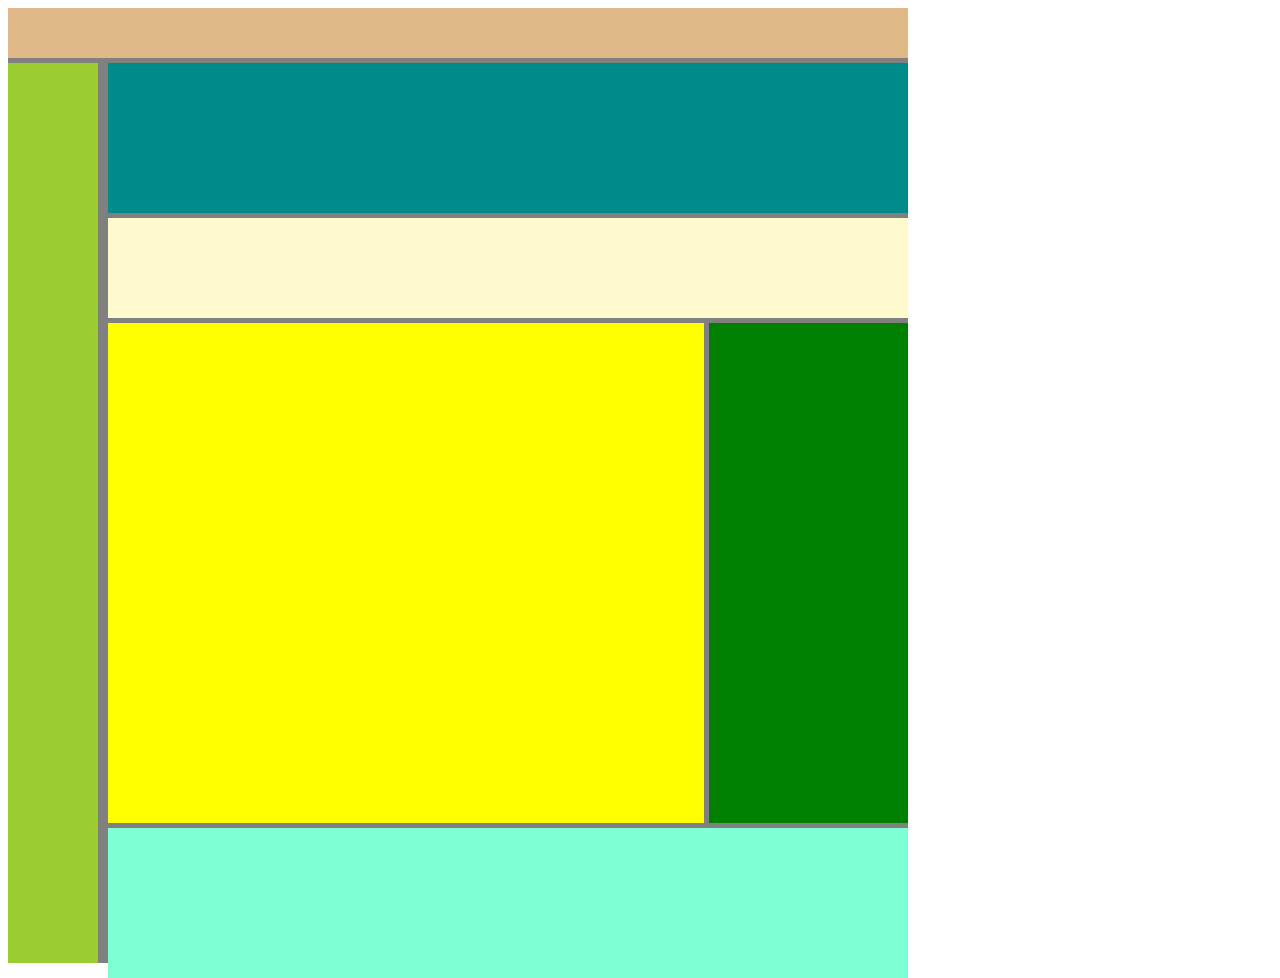
<file: index.html>
<!doctype html>
<html lang="en">
<head>
    <meta charset="UTF-8">
    <meta name="viewport"
          content="width=device-width, user-scalable=no, initial-scale=1.0, maximum-scale=1.0, minimum-scale=1.0">
    <meta http-equiv="X-UA-Compatible" content="ie=edge">
    <title>Document</title>
    <link rel="stylesheet" href="style.css">
</head>
<body>
<div class="target">
    <div class="header"></div>
    <div class="columns">
        <div class="left"></div>
        <div class="right">
            <div class="top"></div>
            <div class="under"></div>
            <div class="middle">
                <div class="tru"></div>
                <div class="blu"></div>
            </div>
            <div class="bottom"></div>
        </div>
    </div>
</div>



</body>
</html>
</file>
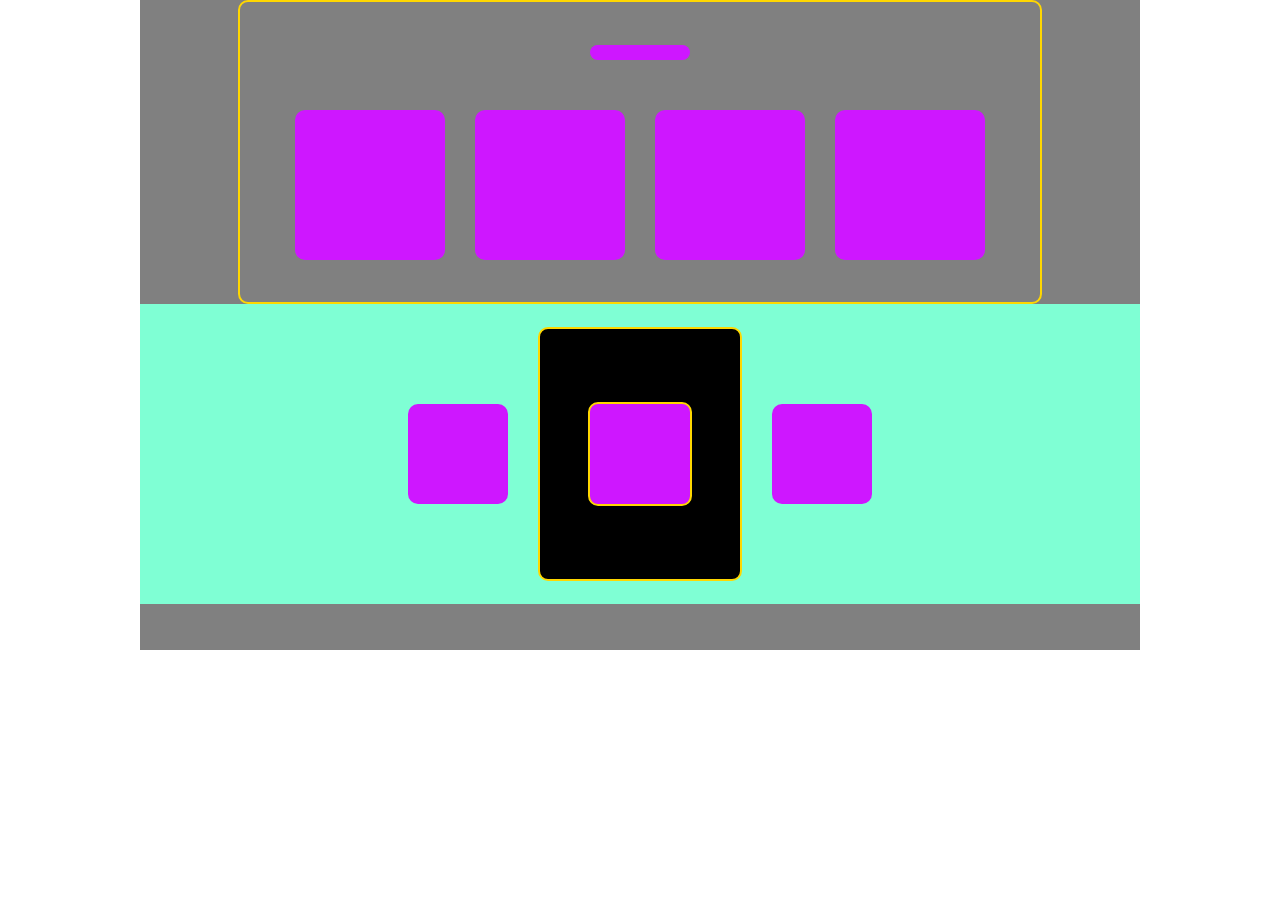
<file: HomeW_L_4.2/index2.html>
<!doctype html>
<html lang="en">
<head>
    <meta charset="UTF-8">
    <meta name="viewport"
          content="width=device-width, user-scalable=no, initial-scale=1.0, maximum-scale=1.0, minimum-scale=1.0">
    <meta http-equiv="X-UA-Compatible" content="ie=edge">
    <title>Document</title>
    <link rel="stylesheet" href="style2.css">
</head>
<body>
<div class="container">
    <div class="header">
        <div class="content">
            <div class="upper color-size"></div>
            <div class="txt d-flex">
                <div class="blocks color-size"></div>
                <div class="blocks color-size"></div>
                <div class="blocks color-size"></div>
                <div class="blocks color-size"></div>
            </div>
        </div>
        <div class="bottom txt">
            <div class="circle color-size"></div>
            <div class="wrap borderd">
                <div class="circle color-size borderd"></div>
            </div>
            <div class="circle color-size"></div>

        </div>
    </div>
</div>
</body>
</html>
</file>
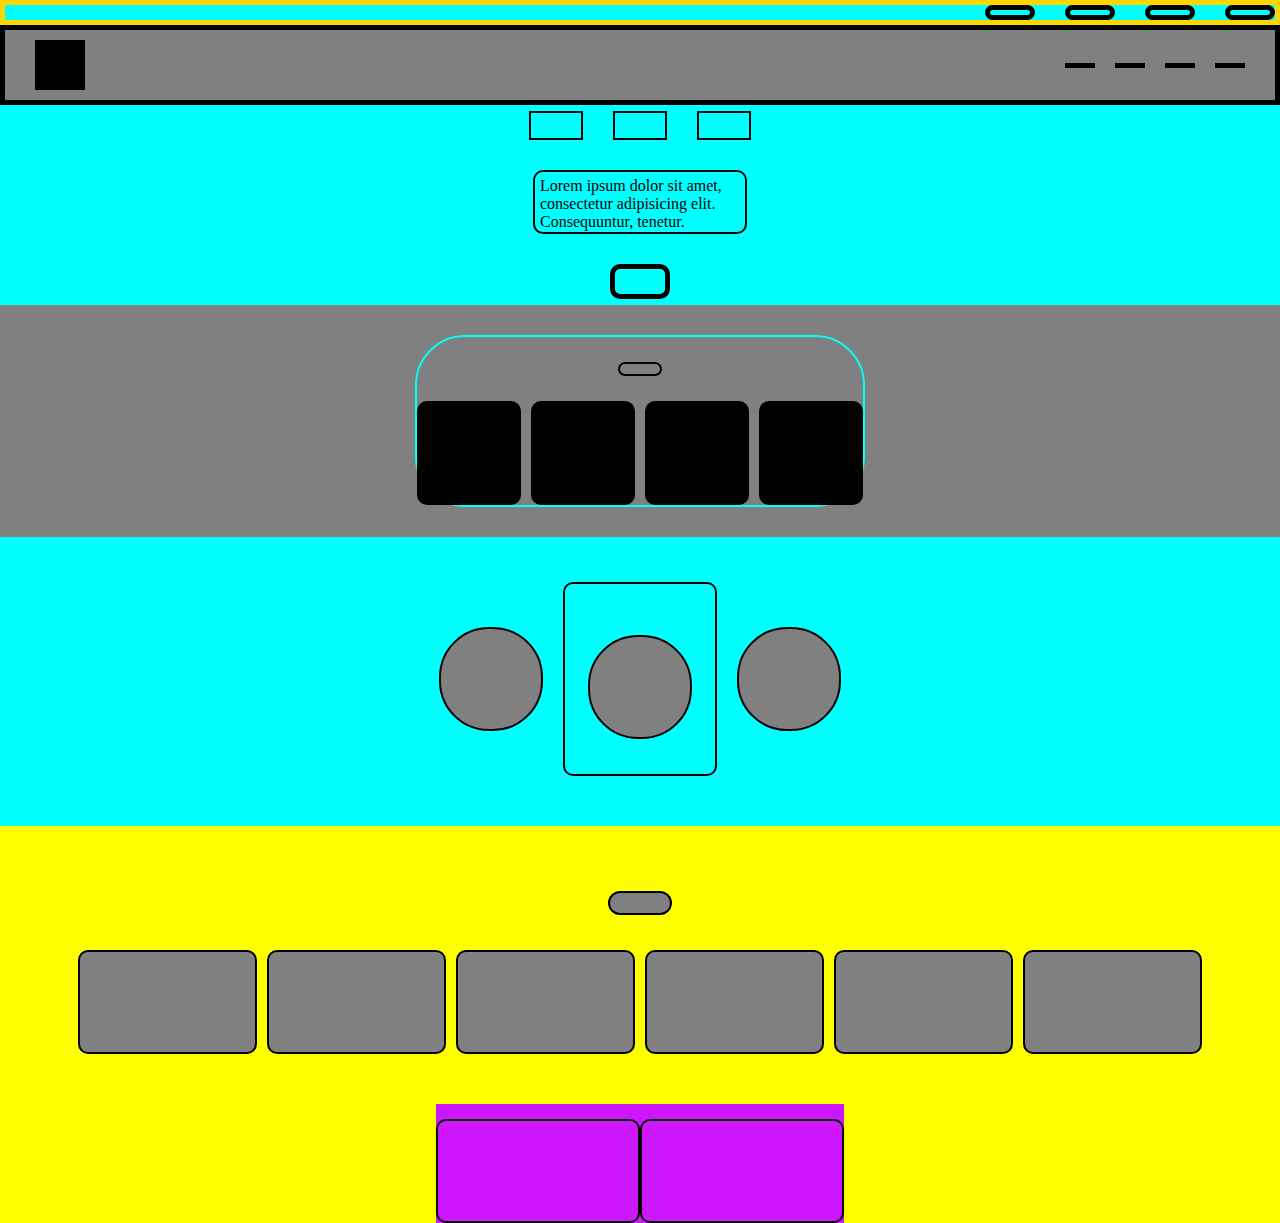
<file: HomeW_L_4.3/index3.html>
<!doctype html>
<html lang="en">
<head>
    <meta charset="UTF-8">
    <meta name="viewport"
          content="width=device-width, user-scalable=no, initial-scale=1.0, maximum-scale=1.0, minimum-scale=1.0">
    <meta http-equiv="X-UA-Compatible" content="ie=edge">
    <title>Document</title>
    <link rel="stylesheet" href="style3.css">
    <link rel="stylesheet" href="media3.css">
</head>
<body>
<div class="contoiner">
    <div class="menu">
        <div class="blocks"></div>
        <div class="blocks"></div>
        <div class="blocks"></div>
        <div class="blocks"></div>
    </div>
    <div class="info">
        <div class="logo"></div>
        <div class="info--button"><span></span></div>
        <div class="tools">
            <div class="smusz"></div>
            <div class="smusz"></div>
            <div class="smusz"></div>
            <div class="smusz"></div>
        </div>
    </div>
    <div class="target d-flex--center">
        <div class="lines d-flex--center">
            <div class="hero"></div>
            <div class="hero"></div>
            <div class="hero"></div>
        </div>
        <div class="book">
            <div class="text">
                <p>Lorem ipsum dolor sit amet, consectetur adipisicing elit. Consequuntur, tenetur.</p>
            </div>
        </div>
        <div class="button"></div>
    </div>
    <div class="main">
        <div class="wrap">
            <div class="upper d-flex--center">
            <div class="top c-black--radio"></div>
        </div>
            <div class="under d-flex--center">
                <div class="squares c-black--radio"></div>
                <div class="squares c-black--radio"></div>
                <div class="squares c-black--radio"></div>
                <div class="squares c-black--radio"></div>
            </div>
        </div>
    </div>
    <div class="middle d-flex--center">
        <div class="circle c-black--radio"></div>
        <div class="center c-black--radio d-flex--center">
        <div class="circle c-black--radio"></div>
        </div>
        <div class="circle c-black--radio"></div>
    </div>
    <div class="bottom d-flex--center">
        <div class="surname d-flex--center">
        <div class="name circle c-black--radio"></div>
        </div>
        <div class="several d-flex--center">
            <div class="mush c-black--radio"></div>
            <div class="mush c-black--radio"></div>
            <div class="mush c-black--radio"></div>
            <div class="mush c-black--radio"></div>
            <div class="mush c-black--radio"></div>
            <div class="mush c-black--radio"></div>
        </div>
        <div class="floor">
            <div class="left c-black--radio"></div>
            <div class="right c-black--radio"></div>
        </div>
    </div>
</div>
</body>
</html>
</file>
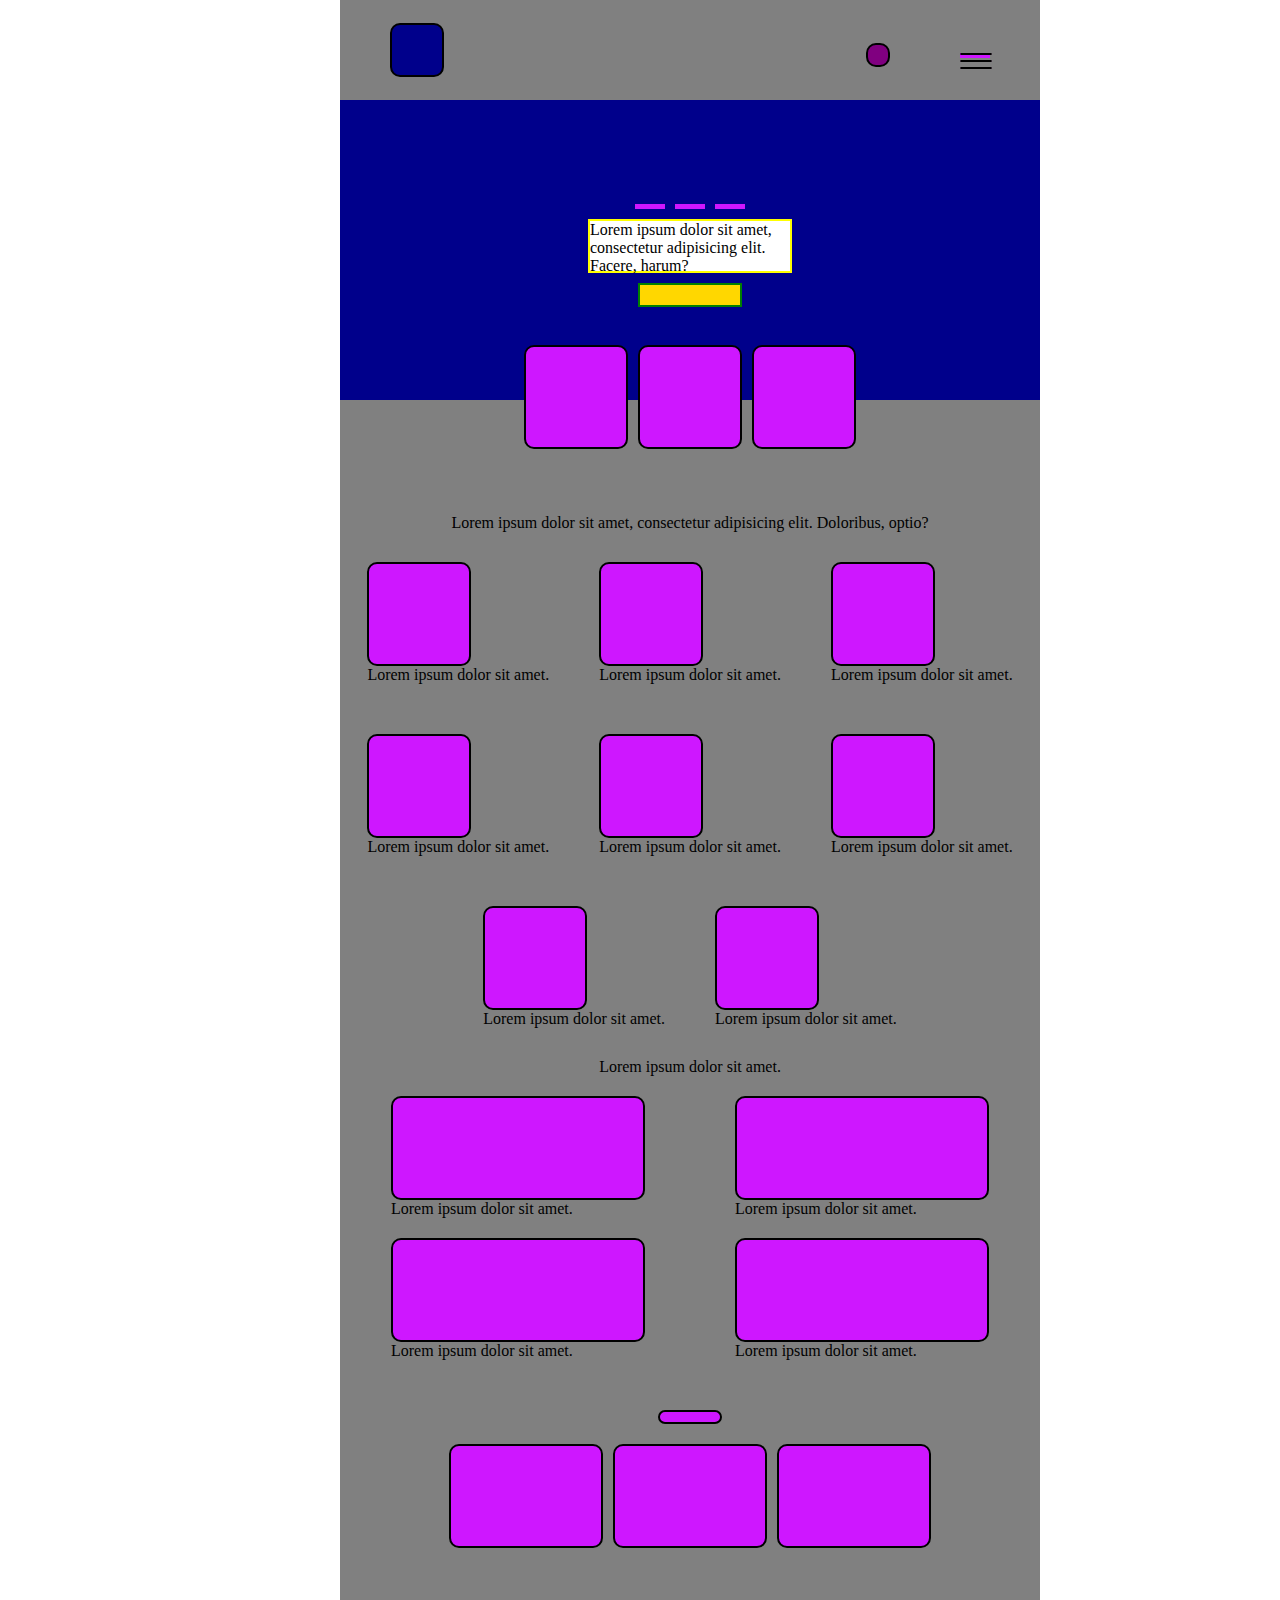
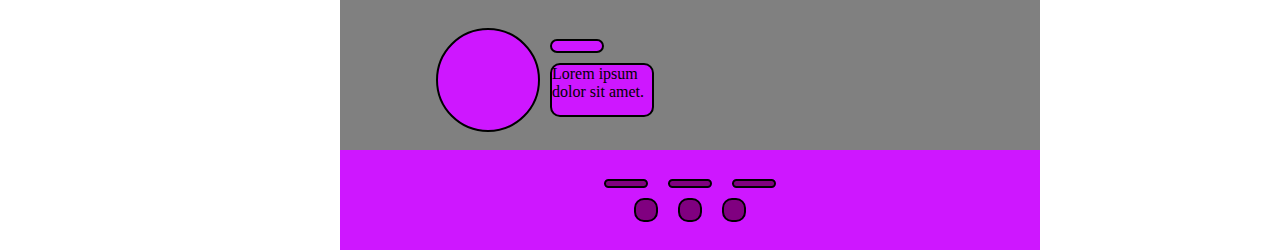
<file: HomeW_L_4.4_Additional/index4.html>
<!doctype html>
<html lang="en">
<head>
    <meta charset="UTF-8">
    <meta name="viewport"
          content="width=device-width, user-scalable=no, initial-scale=1.0, maximum-scale=1.0, minimum-scale=1.0">
    <meta http-equiv="X-UA-Compatible" content="ie=edge">
    <title>Document</title>
    <link rel="stylesheet" href="style4.css">
</head>
<body>
<div class="father">
    <div class="header">
        <div class="logo">
            <div class="image c-darkb--border"></div>
        </div>
        <div class="wrap">
            <div class="search">
                <div class="look "></div>
            </div>
            <div class="lines">
                <div class="things c-purple--border"></div>
                <div class="things c-purple--border"></div>
                <div class="things c-purple--border"></div>
            </div>
        </div>
    </div>
    <div class="top d-flex--justify---center">
        <div class="menu">
            <div class="lines"></div>
            <div class="lines"></div>
            <div class="lines"></div>
        </div>
        <div class="book">
            <div class="text">
                <p>Lorem ipsum dolor sit amet, consectetur adipisicing elit. Facere, harum?</p>
            </div>
        </div>
        <div class="wrap">
            <div class="button"></div>
        </div>
    </div>
    <div class="main">
        <div class="upper">
            <div class="up"></div>
        </div>
        <div class="upper-content">
            <div class="blocks"></div>
            <div class="blocks"></div>
            <div class="blocks"></div>
            <div class="blocks"></div>
            <div class="blocks"></div>
            <div class="blocks"></div>
            <div class="blocks"></div>
            <div class="blocks"></div>
        </div>
    </div>
    <div class="middle">
        <div class="middle-squares d-flex--justify---center">
            <div class="middle-squares--numbers height-width--border"></div>
            <div class="middle-squares--numbers height-width--border"></div>
            <div class="middle-squares--numbers height-width--border"></div>
        </div>
        <div class="middle-inscription">
            <div class="middle-inscription--text">
                <p>Lorem ipsum dolor sit amet, consectetur adipisicing elit. Doloribus, optio? </p>
            </div>
        </div>
        <div class="middle-proposal d-flex--justify---center">
            <div class="middle-images">
                <div class="middle-proposal--images height-width--border"></div>
                <p>Lorem ipsum dolor sit amet.</p>
            </div>
            <div class="middle-images">
                <div class="middle-proposal--images height-width--border"></div>
                <p>Lorem ipsum dolor sit amet.</p>
            </div>
            <div class="middle-images">
                <div class="middle-proposal--images height-width--border"></div>
                <p>Lorem ipsum dolor sit amet.</p>
            </div>
            <div class="middle-images">
                <div class="middle-proposal--images height-width--border"></div>
                <p>Lorem ipsum dolor sit amet.</p>
            </div>
            <div class="middle-images">
                <div class="middle-proposal--images height-width--border"></div>
                <p>Lorem ipsum dolor sit amet.</p>
            </div>
            <div class="middle-images">
                <div class="middle-proposal--images height-width--border"></div>
                <p>Lorem ipsum dolor sit amet.</p>
            </div>
            <div class="middle-images">
                <div class="middle-proposal--images height-width--border"></div>
                <p>Lorem ipsum dolor sit amet.</p>
            </div>
            <div class="middle-images">
                <div class="middle-proposal--images height-width--border"></div>
                <p>Lorem ipsum dolor sit amet.</p></div>
        </div>
        <div class="middle-description">
            <div class="middle-description--main d-flex--justify---center">
                <p>Lorem ipsum dolor sit amet.</p>
            </div>
                <div class="middle-description--block d-flex--justify---center">
                    <div class="middle-description--images">
                        <div class="middle-proposal--photos"></div>
                        <p>Lorem ipsum dolor sit amet.</p>
                    </div>
                    <div class="middle-description--images">
                        <div class="middle-proposal--photos"></div>
                        <p>Lorem ipsum dolor sit amet.</p>
                    </div>
                    <div class="middle-description--images">
                        <div class="middle-proposal--photos"></div>
                        <p>Lorem ipsum dolor sit amet.</p>
                    </div>
                    <div class="middle-description--images">
                        <div class="middle-proposal--photos"></div>
                        <p>Lorem ipsum dolor sit amet.</p>
                    </div>
                </div>
            </div>
        <div class="middle-roll d-flex--justify---center">
            <div class="middle-roll--description">
                <div class="middle-roll-button"></div>
            </div>
            <div class="middle-roll--arrows d-flex--justify---center">
                <div class="middle-scroll"></div>
                <div class="middle-scroll"></div>
                <div class="middle-scroll"></div>
            </div>
        </div>
        <div class="middle-bottom">
            <div class="bottom-left">
                <div class="bottom-circle"></div>
            </div>
            <div class="bottom-right">
                <div class="bottom-info"></div>
                <div class="bottom-text">
                    <p>Lorem ipsum dolor sit amet.</p>
                </div>
            </div>
        </div>
    </div>
        <div class="fotter d-flex--justify---center">
            <div class="fotter-top">
                <div class="fotter-top--blocks"></div>
                <div class="fotter-top--blocks"></div>
                <div class="fotter-top--blocks"></div>
            </div>
            <div class="fotter-bottom">
                <div class="fotter-bottom--squares"></div>
                <div class="fotter-bottom--squares"></div>
                <div class="fotter-bottom--squares"></div>
            </div>
        </div>
    </div>
</body>
</html>
</file>
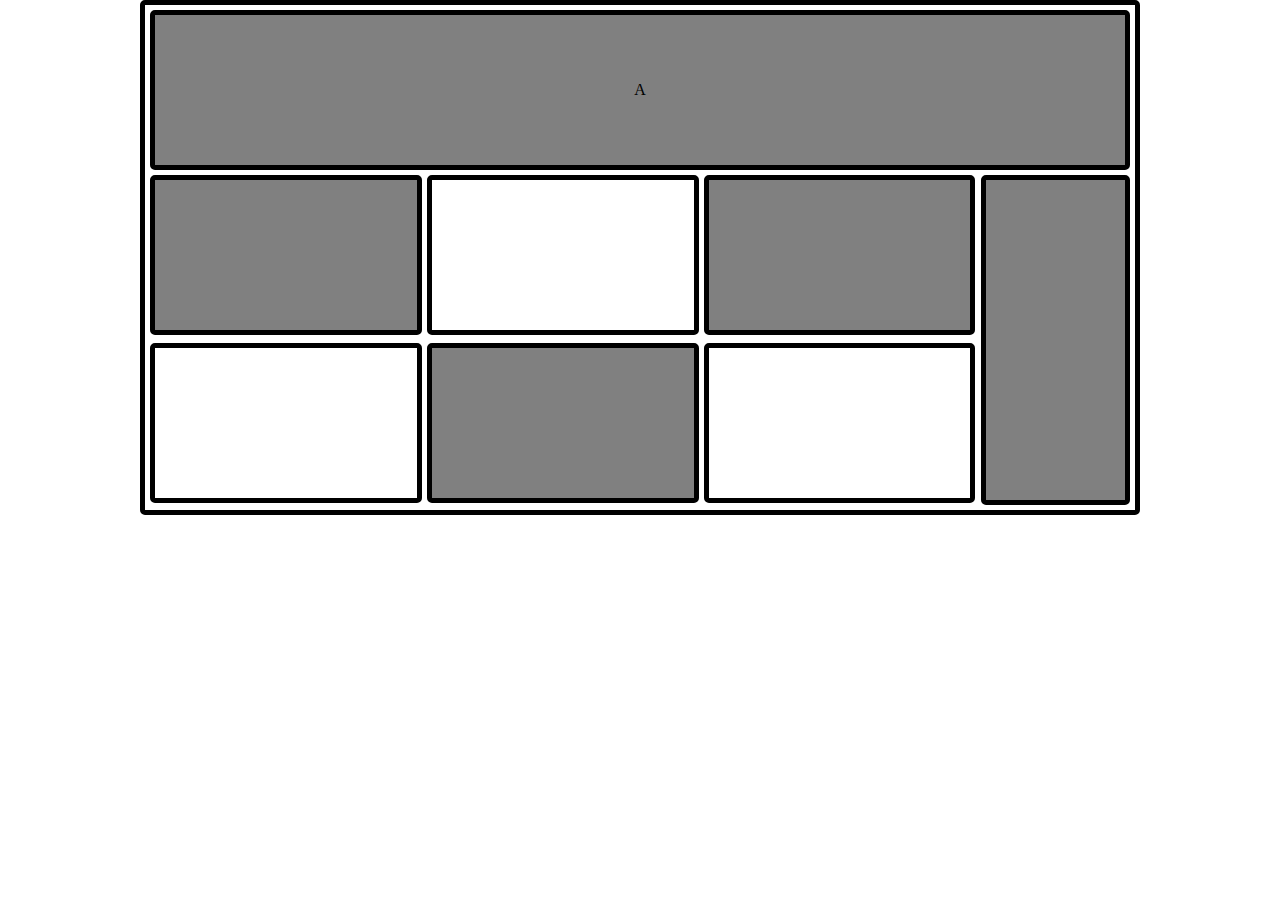
<file: HomeW_L_4/index1.html>
<!doctype html>
<html lang="en">
<head>
    <meta charset="UTF-8">
    <meta name="viewport"
          content="width=device-width, user-scalable=no, initial-scale=1.0, maximum-scale=1.0, minimum-scale=1.0">
    <meta http-equiv="X-UA-Compatible" content="ie=edge">
    <title>Document</title>
    <link rel="stylesheet" href="style1.css">
</head>
<body>

<div class="container borderb">
    <div class="header d-flex borderb" >A</div>
    <div class="main display-gap">
        <div class="main_left display-gap">
            <div class="main_left__squares borderb"></div>
            <div class="main_left__squares borderb"></div>
            <div class="main_left__squares borderb"></div>
            <div class="main_left__squares borderb"></div>
            <div class="main_left__squares borderb"></div>
            <div class="main_left__squares borderb"></div>
        </div>
        <div class="main_right borderb"></div>
    </div>
</div>

</body>
</html>
</file>
<file: style.css>
.target {
    width: 900px;
    height: auto;
    background: grey;
}
.header {
    width: 900px;
    height: 50px;
    background: burlywood;
    margin-bottom: 5px;
}
.left {
    width: 100px;
    height: 900px;
    background: yellowgreen;
    margin-right: 5px;
}
.right {
    width: 800px;
    height: 700px;
    background: grey;
    margin-left: 5px;
}
.columns {
    display: flex;
}
.top {
    width: 800px;
    height: 150px;
    background: darkcyan;
    margin-bottom: 5px;
}
.under {
    width: 800px;
    height: 100px;
    background: lemonchiffon;
    margin-bottom: 5px;
}
.tru {
    width: 600px;
    height: 500px;
    background: yellow;
    margin-right: 5px;
}
.blu {
    width: 200px;
    height: 500px;
    background: green;
}
.middle {
    display: flex;
}
.bottom {
    width: 800px;
    height: 150px;
    background: aquamarine;
    margin-top: 5px;
}
</file>
<file: HomeW_L_4.2/style2.css>
* {
    margin: 0;
    padding: 0;
}
.color-size {
    background: #ce17ff;
    border: 1px;
    border-radius: 10px;
}
.d-flex {
    display: flex;
    justify-content: space-around;
    align-items: center;
}
.borderd {
    border: 2px solid gold;
    border-radius: 10px;
}
.container {
    width: 1000px;
    height: 650px;
    background: grey;
    margin: 0 auto;
}
.content {
    border: 2px solid gold;
    border-radius: 10px;
    width: 800px;
    height: 300px;
    margin: 0 auto;
    display: flex;
    flex-direction: column;
    justify-content: center;
    align-items: center;
    row-gap: 50px;
}
.blocks {
    height: 150px;
    width: 150px;
}
.top {
}
.upper {
    height: 15px;
    width: 100px;
}
.txt {
    column-gap: 30px;
}
.bottom {
    width: 1000px;
    height: 300px;
    background: aquamarine;
    display: flex;
    justify-content: center;
    align-items: center;

}
.circle{
    height: 100px;
    width: 100px;
}
.wrap {
    height: 250px;
    width: 200px;
    background: black;
    display: flex;
    justify-content: center;
    align-items: center;
}
</file>
<file: HomeW_L_4.3/style3.css>
* {
    margin: 0;
    padding: 0;
}
.d-flex--center {
    display: flex;
    justify-content: center;
    align-items: center;
}
.c-black--radio {
    border: 2px solid black;
    border-radius: 10px;
    margin-top: 15px;
}
.body {


}
.contoiner {
    margin: 0 auto;
    background: aqua;
    box-sizing: border-box;
}
.menu {
    border: 5px solid gold;
    display: flex;
    justify-content: flex-end;
    column-gap: 30px;
}
.blocks {
    height: 5px;
    width: 40px;
    border: 5px solid black;
    border-radius: 10px;
}
.info {
    background: grey;
    border: 5px solid;
    height: 70px;
    display: flex;
    justify-content: space-between;
    align-items: center;
    padding: 0 30px;
    position: relative;
}
.logo {
    height: 50px;
    width: 50px;
    background: black;
    column-gap: 10px;

}
.tools {
    display: flex;
    column-gap: 20px;
}
.smusz {
    height: 5px;
    width: 30px;
    background: black;
}
.target {
    height: 200px;
    display: flex;
    flex-direction: column;
    row-gap: 30px;
}
.lines {
    column-gap: 30px;
}
.hero {
    height: 25px;
    width: 50px;
    border: 2px solid black;
}
.book {
    border: 2px solid black;
    border-radius: 10px;
    height: 50px;
    width: 200px;
    padding: 5px;
}
.text {
}
.button {
    height: 25px;
    width: 50px;
    border: 5px solid black;
    border-radius: 10px;
}
.main {
    background: grey;
    /*height: 200px;*/
    display: flex;
    flex-direction: column;
    align-items: center;
    padding: 30px;
}
.wrap {
    border: 2px solid aqua;
    border-radius: 50px;
    /*height: 180px;*/
    /*width: 500px;*/
}
.upper {
    padding-top: 10px;
}
.top {
    height: 10px;
    width: 40px;
}
.under {
    padding-top: 10px;
    column-gap: 10px;
}
.squares {
    height: 100px;
    width: 100px;
    background: black;
}
.middle {
    margin-top: 30px;
    column-gap: 20px;
}
.center {
    height: 190px;
    width: 150px;
}
.circle {
    height: 100px;
    width: 100px;
    border-radius: 50px;
    background: grey;
}
.bottom {
   flex-direction: column;
    margin-top: 50px;
    /*height: 600px;*/
    /*width: 600px;*/
    background: yellow;
}
.surname {
    margin-top: 50px;
}
.name {
    height: 20px;
    width: 60px;
}
.several {
    flex-wrap: wrap;
    margin-top: 20px;
    column-gap: 10px;
    row-gap: 10px;
}
.mush {
    height: 100px;
    width: 175px;
    border-radius: 10px;
    background: grey;
}
.floor {
    margin-top: 50px;
    display: flex;
    justify-content: space-around;
    /*height: 500px;*/
    background: #ce17ff;
    /*width: 600px;*/
    align-items: self-end;
}
.left {
    height: 100px;
    width: 200px;
}
.right {
    height: 100px;
    width: 200px;
}
.info--button {
    width: 50px;
    height: 50px;
    background: purple;
    position: absolute;
    right: 20px;
    display: none;
    justify-content: center;
    align-items: center;
}
.info--button span {
    background: white;
    display: inline-block;
    width: 70%;
    height: 5px;
    position: relative;
}
.info--button span::before,
.info--button span::after {
    content: "";
    display: block;
    width: 100%;
    height: 100%;
    background: white;
    position: absolute;
}
.info--button span::before {
    top: -13px;
}
.info--button span::after {
    top: 13px;
}
</file>
<file: HomeW_L_4.3/media3.css>
@media screen and ( min-width : 300px) and (max-width: 400px) {
    .info{
        background: yellow;
    }
}

@media screen and ( max-width : 376px) {
    .tools{
        display: none;
    }
}
@media screen and ( max-width : 376px) {
    .info--button{
        display: flex;
    }
    .under {
        flex-direction: column;
           }

    .bottom, .floor, .middle {
        flex-direction: column;
    }
    .floor {
        margin-top: 20px;
    }
    .right {
        top: -15px;
    }
}
</file>
<file: HomeW_L_4.4_Additional/style4.css>
*{
    margin: 0;
    padding: 0;
}

.c-darkb--border {
    border: 2px solid;
    border-radius: 10px;
    background: darkblue;
}
.d-flex--justify---center {
    display: flex;
    justify-content: center;
    align-items: center;
}
.height-width--border {
    width: 100px;
    height: 100px;
    background: #ce17ff;
    border: 2px solid;
    border-radius: 10px;
}
.father {
    margin: 0 auto;
    background: white;
    width: 600px;
    height: auto;
    box-sizing: border-box;
}
.header {
    width: 600px;
    height: 100px;
    background: grey;
    display: flex;
    justify-content: space-between;
    align-items: center;
    padding: 0 50px;
}
.logo {
    display: flex;
    justify-content: flex-start;
    }
.image {
    height: 50px;
    width: 50px;
}
.search {
    margin-top: 10px;
    display: flex;
    justify-content: flex-end;
}
.look {
    height: 20px;
    width: 20px;
    border: 2px solid;
    border-radius: 10px;
    background: purple;
}
.wrap {
    display: flex;
    column-gap: 20px;
    align-items: center;
}
.lines {
    margin-top: 10px;
    display: flex;
    flex-direction: column;
    row-gap: 5px;
}
.things {
    height: 5px;
    width: 30px;
    border: 1px solid;
    border-radius: 10px;
    background: purple;
}
.top {
    flex-direction: column;
    height: 300px;
    width: 700px;
    background: darkblue;
    column-gap: 50px;
}
.menu {
    display: flex;
    justify-content: space-around;
    align-items: center;
    column-gap: 10px;
}
.lines {
    height: 5px;
    width: 30px;
    background: #ce17ff;
}
.book {
    column-gap: 10px;
    margin-top: 10px;
}
.text {
    height: 50px;
    width: 200px;
    border: 2px solid yellow;
    background: white;
}
.wrap {
    column-gap: 70px;
}
.button {
    height: 20px;
    width: 100px;
    border: 2px solid green;
    background: gold;
    margin-top: 10px;
}
.middle {
    height: 1350px;
    background: grey;
    width: 700px;
    display: flex;
    flex-direction: column;
    row-gap: 30px;
    align-items: center;
}
.middle-squares {
    margin-top: -20px;
    column-gap: 10px;
}
.middle-squares--numbers {
    margin-top: -35px;
}
.middle-inscription {
    padding-top: 35px;
}
.middle-proposal {
    width: 700px;
    flex-wrap: wrap;
    column-gap: 50px;
    row-gap: 50px;
}
.middle-description--block {
    display: flex;
    flex-wrap: wrap;
    column-gap: 90px;
    row-gap: 20px;
    margin-top: 20px;
}
.middle-proposal--images {
}
.middle-proposal--photos {
    width: 250px;
    height: 100px;
    background: #ce17ff;
    border: 2px solid;
    border-radius: 10px;
}
.middle-roll {
    flex-direction: column;
}
.middle-roll--description {
    margin-top: 20px;

}
.middle-roll-button {
    background: #ce17ff;
    border: 2px solid black;
    width: 60px;
    height: 10px;
    border-radius: 10px;
}
.middle-roll--arrows {
    margin-top: 20px;
    column-gap: 10px;

}
.middle-scroll {
    width: 150px;
    height: 100px;
    background: #ce17ff;
    border: 2px solid;
    border-radius: 10px;
}

.bottom-left {
   /*margin-right: 380px;*/
    margin-top: 50px;

}

.bottom-circle {
    width: 100px;
    height: 100px;
    background: #ce17ff;
    border: 2px solid;
    border-radius: 100px;
}
.middle-bottom {
    display: flex;
    justify-content: center;
    align-items: center;
    margin-right: 290px;
    column-gap: 10px;
}
.bottom-right {
    align-items: center;
    margin-top: 45px;
    }
.bottom-info {
    width: 50px;
    height: 10px;
    background: #ce17ff;
    border: 2px solid;
    border-radius: 100px;
}
.bottom-text {
    width: 100px;
    height: 50px;
    background: #ce17ff;
    border: 2px solid;
    border-radius: 10px;
    margin-top: 10px;
}
.fotter {
    height: 100px;
    width: 700px;
    background: #ce17ff;
}
.fotter {
    flex-direction: column;
    row-gap: 10px;

}
.fotter-top {
    display: flex;
    column-gap: 20px;
}
.fotter-top--blocks {
    width: 40px;
    height: 5px;
    background: purple;
    border: 2px solid;
    border-radius: 10px;
}
.fotter-bottom {
    display: flex;
    column-gap: 20px;
}
.fotter-bottom--squares {
    width: 20px;
    height: 20px;
    background: purple;
    border: 2px solid;
    border-radius: 10px;
}
</file>
<file: HomeW_L_4/style1.css>
* {
    margin: 0;
    padding: 0;
}
.d-flex {
    display: flex;
    justify-content: center;
    align-items: center;
}
.display-gap {
    display: flex;
    column-gap: 5px;
}
.borderb {
    border: 5px solid black;
    border-radius: 5px;
}
.container {
    width: 1000px;
    margin: 0 auto;
    padding: 5px;
    box-sizing: border-box;
}
.header {
    height: 150px;
    background: grey;
}
.main {
    margin-top: 5px;
}
.main_left {
    width: 70%;
    background: white;
    height: 330px;
    flex-wrap: wrap;
    flex-grow: 1;
    row-gap: 5px;
}
.main_right {
    flex-grow: 1;
    background: grey;
}
.main_left__squares{
    width: 25%;
    height: 150px;
    flex-grow: 1;
    background: grey;
}
.main_left__squares:nth-child(even) {
    background:white;
}
</file>
